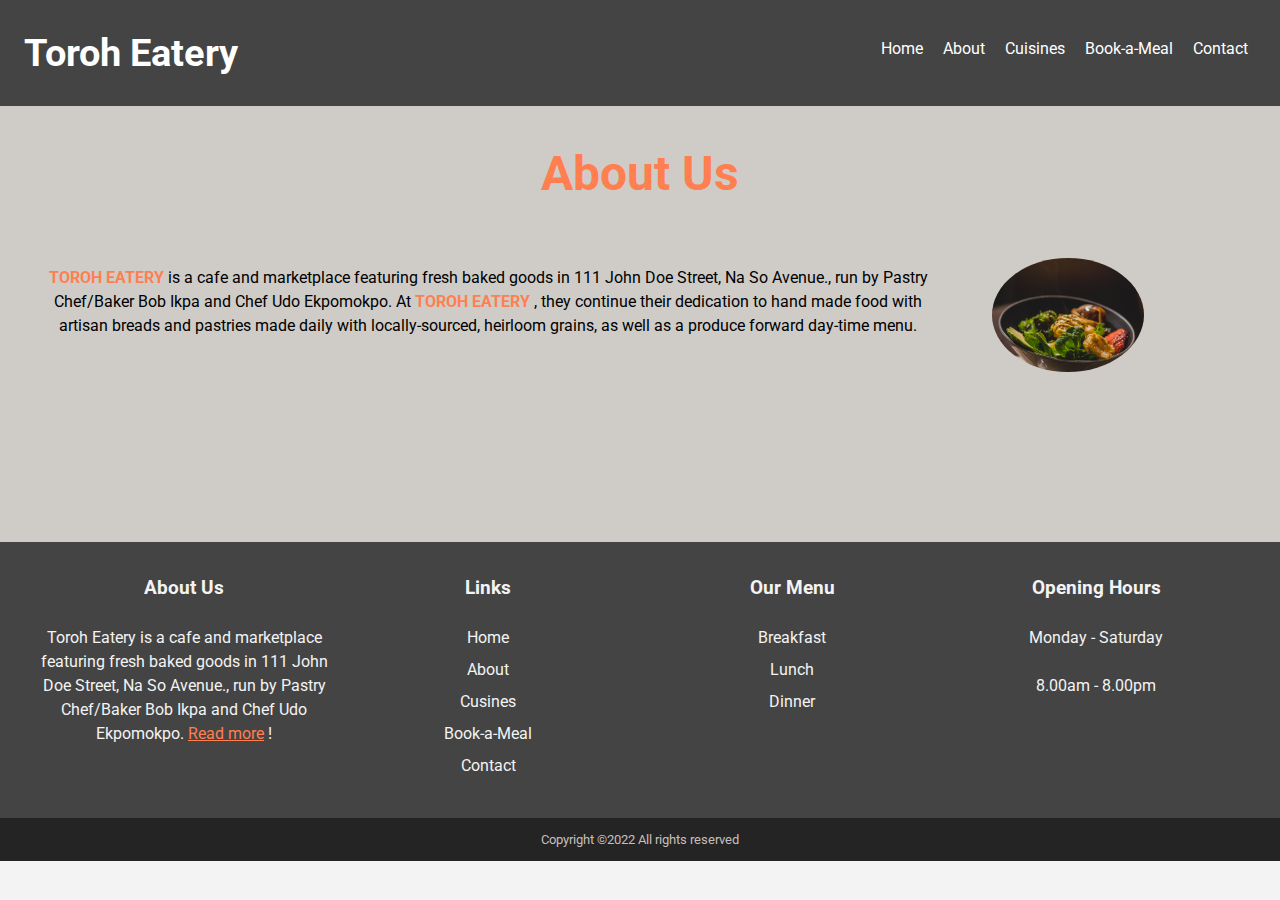
<file: about.html>
<!DOCTYPE html>
<html lang="en">
  <head>
    <meta charset="UTF-8" />
    <meta http-equiv="X-UA-Compatible" content="IE=edge" />
    <meta name="viewport" content="width=device-width, initial-scale=1.0" />

    <link
      rel="stylesheet"
      href="https://use.fontawesome.com/releases/v5.15.4/css/all.css"
      integrity="sha384-DyZ88mC6Up2uqS4h/KRgHuoeGwBcD4Ng9SiP4dIRy0EXTlnuz47vAwmeGwVChigm"
      crossorigin="anonymous"
    />
    <link rel="preconnect" href="https://fonts.googleapis.com" />
    <link rel="preconnect" href="https://fonts.gstatic.com" crossorigin />
    <link
      href="https://fonts.googleapis.com/css2?family=Roboto:wght@300&display=swap"
      rel="stylesheet"
    />
    <link rel="stylesheet" href="css/style.css" />
    <link
      rel="stylesheet"
      media="screen and (max-width: 768px)"
      href="css/mobile.css"
    />

    <title>Toroh's Eatery & Chills | About</title>
    <script defer src="script.js"></script>
  </head>
  <body>
    <nav id="main-nav">
      <div class="eatery">
        <!-- <i class="fas fa-utensils"></i> -->
        <h1>Toroh Eatery</h1>
      </div>

      <ul class="links" id="nav">
        <li><a href="index.html">Home</a></li>
        <li><a href="#">About</a></li>
        <li><a href="cuisines.html">Cuisines</a></li>
        <li><a href="book-a-meal.html">Book-a-Meal</a></li>
        <li><a href="contact.html">Contact</a></li>
      </ul>

      <div class="lines">
        <span class="lines-1 line" id="line1"></span>
        <span class="lines-2 line" id="line2"></span>
        <span class="lines-3 line" id="line3"></span>
      </div>
    </nav>

    <section id="about">
      <h1>About Us</h1>
      <div class="about-container">
        <p>
          <span class="book__p1-name"> Toroh Eatery</span> is a cafe and
          marketplace featuring fresh baked goods in 111 John Doe Street, Na So
          Avenue., run by Pastry Chef/Baker Bob Ikpa and Chef Udo Ekpomokpo. At
          <span class="book__p1-name"> Toroh Eatery</span> , they continue their
          dedication to hand made food with artisan breads and pastries made
          daily with locally-sourced, heirloom grains, as well as a produce
          forward day-time menu.
        </p>

        <img src="img/img-9.jpg" alt="" />
      </div>

      <br />
    </section>

    <footer>
      <div id="footer-container">
        <div>
          <h3>About Us</h3>
          <p>
            Toroh Eatery is a cafe and marketplace featuring fresh baked goods
            in 111 John Doe Street, Na So Avenue., run by Pastry Chef/Baker Bob
            Ikpa and Chef Udo Ekpomokpo.
            <a class="more" href="about.html">Read more</a> !
          </p>
        </div>
        <div>
          <h3>Links</h3>
          <ul>
            <li><a href="index.html">Home</a></li>
            <li><a href="about.html">About</a></li>
            <li><a href="cuisines.html">Cusines</a></li>
            <li><a href="book-a-meal.html">Book-a-Meal</a></li>
            <li><a href="contact.html">Contact</a></li>
          </ul>
        </div>
        <div>
          <h3>Our Menu</h3>
          <ul>
            <li>Breakfast</li>
            <li>Lunch</li>
            <li>Dinner</li>
          </ul>
        </div>
        <div>
          <h3>Opening Hours</h3>
          <p>Monday - Saturday</p>
          <p>8.00am - 8.00pm</p>
        </div>
      </div>

      <p id="copy">Copyright ©2022 All rights reserved</p>
    </footer>
  </body>
</html>
</file>
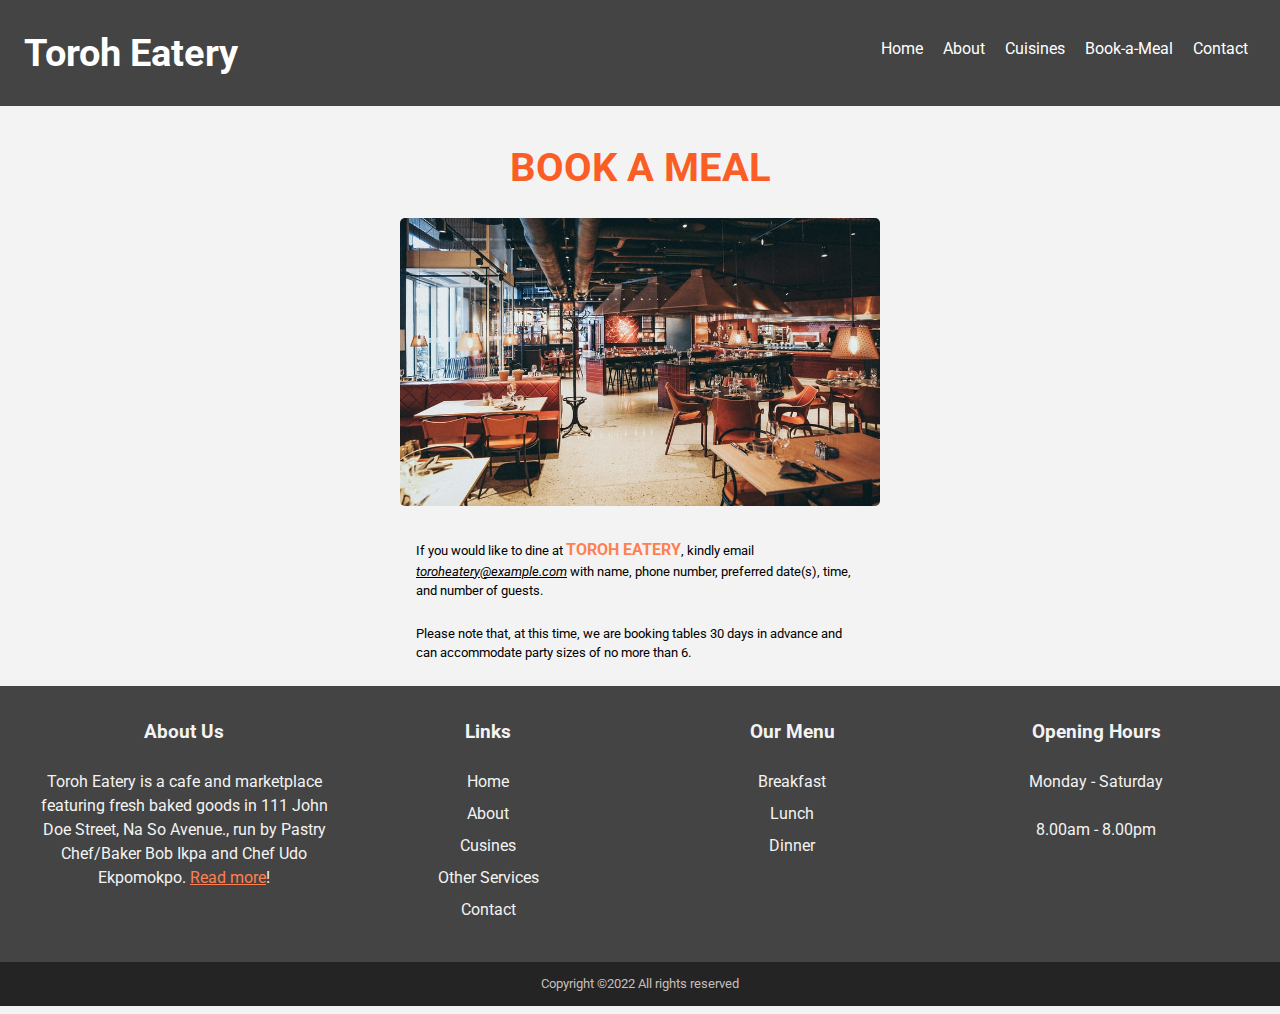
<file: book-a-meal.html>
<!DOCTYPE html>
<html lang="en">
  <head>
    <meta charset="UTF-8" />
    <meta http-equiv="X-UA-Compatible" content="IE=edge" />
    <meta name="viewport" content="width=device-width, initial-scale=1.0" />

    <link
      rel="stylesheet"
      href="https://use.fontawesome.com/releases/v5.15.4/css/all.css"
      integrity="sha384-DyZ88mC6Up2uqS4h/KRgHuoeGwBcD4Ng9SiP4dIRy0EXTlnuz47vAwmeGwVChigm"
      crossorigin="anonymous"
    />
    <link rel="preconnect" href="https://fonts.googleapis.com" />
    <link rel="preconnect" href="https://fonts.gstatic.com" crossorigin />
    <link
      href="https://fonts.googleapis.com/css2?family=Roboto:wght@300&display=swap"
      rel="stylesheet"
    />
    <link rel="stylesheet" href="css/style.css" />
    <link
      rel="stylesheet"
      media="screen and (max-width: 768px)"
      href="css/mobile.css"
    />

    <title>Toroh's Eatery & Chills | Book-a-Meal</title>
    <script defer src="script.js"></script>
  </head>
  <body>
    <nav id="main-nav">
      <div class="eatery">
        <h1>Toroh Eatery</h1>
      </div>

      <ul class="links" id="nav">
        <li><a href="index.html">Home</a></li>
        <li><a href="about.html">About</a></li>
        <li><a href="#picks">Cuisines</a></li>
        <li><a href="book-a-meal.html">Book-a-Meal</a></li>
        <li><a href="contact.html">Contact</a></li>
      </ul>

      <div class="lines">
        <span class="lines-1 line" id="line1"></span>
        <span class="lines-2 line" id="line2"></span>
        <span class="lines-3 line" id="line3"></span>
      </div>
    </nav>

    <main class="book">
      <h2 class="book__header">Book a meal</h2>

      <img class="book__img" src="img/reserve.jpg" alt="restaurant image" />
      <p class="book__p1">
        If you would like to dine at
        <span class="book__p1-name">toroh eatery</span>, kindly email
        <span class="book__p1-email">toroheatery@example.com</span> with name,
        phone number, preferred date(s), time, and number of guests.
      </p>
      <br />
      <p class="book__p2">
        Please note that, at this time, we are booking tables 30 days in advance
        and can accommodate party sizes of no more than 6.
      </p>
      <br />
    </main>

    <footer>
      <div id="footer-container">
        <div>
          <h3>About Us</h3>
          <p>
            Toroh Eatery is a cafe and marketplace featuring fresh baked goods
            in 111 John Doe Street, Na So Avenue., run by Pastry Chef/Baker Bob
            Ikpa and Chef Udo Ekpomokpo.
            <a class="more" href="about.html">Read more</a>!
          </p>
        </div>
        <div>
          <h3>Links</h3>
          <ul>
            <li><a href="#">Home</a></li>
            <li><a href="about.html">About</a></li>
            <li><a href="#">Cusines</a></li>
            <li><a href="#">Other Services</a></li>
            <li><a href="contact.html">Contact</a></li>
          </ul>
        </div>
        <div>
          <h3>Our Menu</h3>
          <ul>
            <li>Breakfast</li>
            <li>Lunch</li>
            <li>Dinner</li>
          </ul>
        </div>
        <div>
          <h3>Opening Hours</h3>
          <p>Monday - Saturday</p>
          <p>8.00am - 8.00pm</p>
        </div>
      </div>

      <p id="copy">Copyright ©2022 All rights reserved</p>
    </footer>
  </body>
</html>
</file>
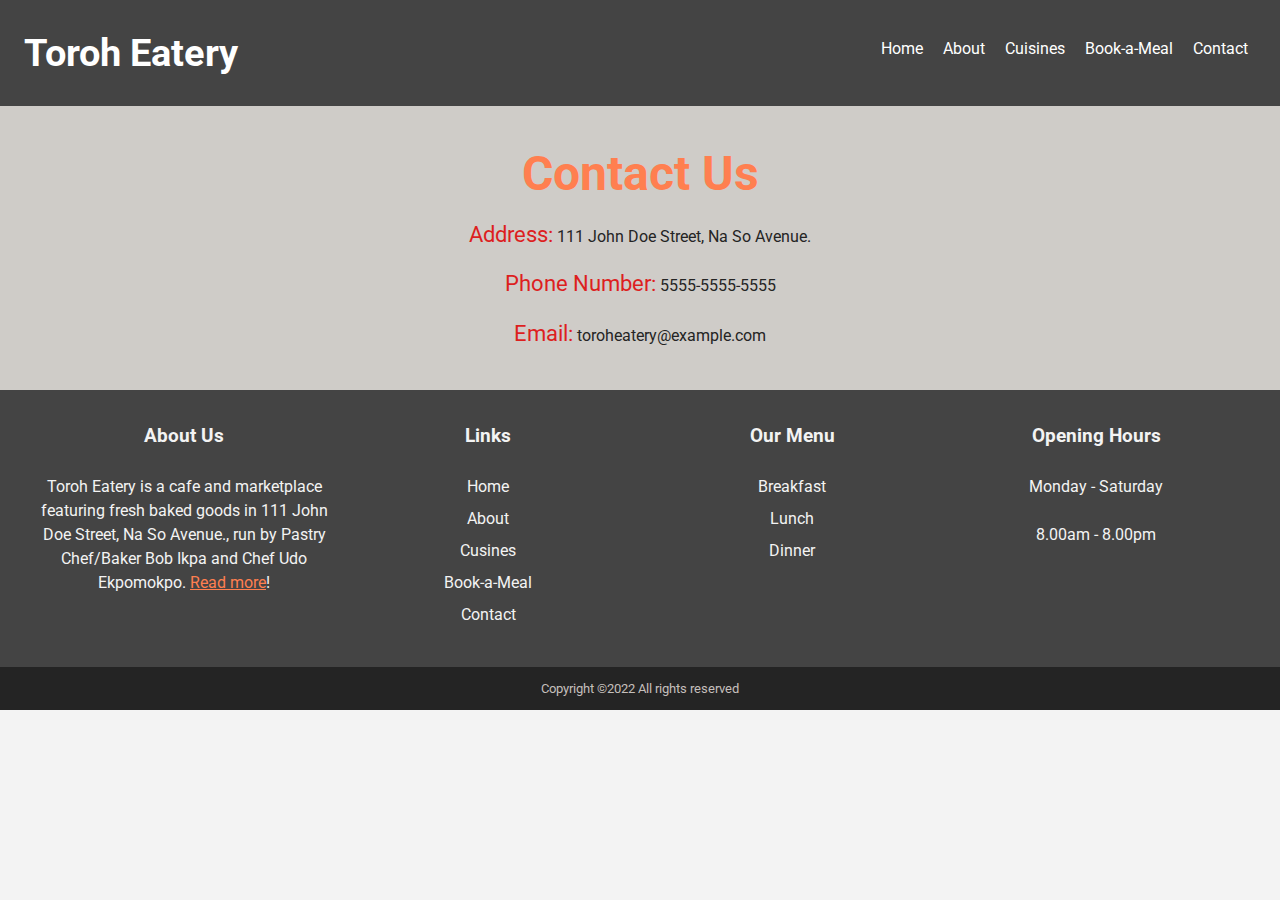
<file: contact.html>
<!DOCTYPE html>
<html lang="en">
  <head>
    <meta charset="UTF-8" />
    <meta http-equiv="X-UA-Compatible" content="IE=edge" />
    <meta name="viewport" content="width=device-width, initial-scale=1.0" />

    <link
      rel="stylesheet"
      href="https://use.fontawesome.com/releases/v5.15.4/css/all.css"
      integrity="sha384-DyZ88mC6Up2uqS4h/KRgHuoeGwBcD4Ng9SiP4dIRy0EXTlnuz47vAwmeGwVChigm"
      crossorigin="anonymous"
    />
    <link rel="preconnect" href="https://fonts.googleapis.com" />
    <link rel="preconnect" href="https://fonts.gstatic.com" crossorigin />
    <link
      href="https://fonts.googleapis.com/css2?family=Roboto:wght@300&display=swap"
      rel="stylesheet"
    />
    <link rel="stylesheet" href="css/style.css" />
    <link
      rel="stylesheet"
      media="screen and (max-width: 768px)"
      href="css/mobile.css"
    />

    <title>Toroh's Eatery & Chills | Contact</title>
    <script defer src="script.js"></script>
  </head>
  <body>
    <nav id="main-nav">
      <div class="eatery">
        <!-- <i class="fas fa-utensils"></i> -->
        <h1>Toroh Eatery</h1>
      </div>

      <ul class="links" id="nav">
        <li><a href="index.html">Home</a></li>
        <li><a href="about.html">About</a></li>
        <li><a href="cuisines.html">Cuisines</a></li>
        <li><a href="book-a-meal.html">Book-a-Meal</a></li>
        <li><a href="#">Contact</a></li>
      </ul>

      <div class="lines">
        <span class="lines-1 line" id="line1"></span>
        <span class="lines-2 line" id="line2"></span>
        <span class="lines-3 line" id="line3"></span>
      </div>
    </nav>

    <div id="contact">
      <h1>Contact Us</h1>
      <div class="contact-container">
        <p><span>Address:</span> 111 John Doe Street, Na So Avenue.</p>
        <p><span>Phone Number:</span> 5555-5555-5555</p>
        <p><span>Email:</span> toroheatery@example.com</p>
      </div>
    </div>

    <footer>
      <div id="footer-container">
        <div>
          <h3>About Us</h3>
          <p>
            Toroh Eatery is a cafe and marketplace featuring fresh baked goods
            in 111 John Doe Street, Na So Avenue., run by Pastry Chef/Baker Bob
            Ikpa and Chef Udo Ekpomokpo.
            <a class="more" href="about.html">Read more</a>!
          </p>
        </div>
        <div>
          <h3>Links</h3>
          <ul>
            <li><a href="index.html">Home</a></li>
            <li><a href="about.html">About</a></li>
            <li><a href="cuisines.html">Cusines</a></li>
            <li><a href="book-a-meal.html">Book-a-Meal</a></li>
            <li><a href="contact.html">Contact</a></li>
          </ul>
        </div>
        <div>
          <h3>Our Menu</h3>
          <ul>
            <li>Breakfast</li>
            <li>Lunch</li>
            <li>Dinner</li>
          </ul>
        </div>
        <div>
          <h3>Opening Hours</h3>
          <p>Monday - Saturday</p>
          <p>8.00am - 8.00pm</p>
        </div>
      </div>

      <p id="copy">Copyright ©2022 All rights reserved</p>
    </footer>
  </body>
</html>
</file>
<file: css/style.css>
* {
  padding: 0;
  margin: 0;
  box-sizing: border-box;
}

body {
  font-family: "Roboto", sans-serif;
  line-height: 1.5;
  background: #f3f3f3;
}
a {
  color: #333;
  text-decoration: none;
}

ul {
  list-style: none;
}

p {
  margin: 0.5rem 0;
}
img {
  width: 100%;
}

#main-nav {
  display: flex;
  background: #444;
  color: #fff;
  justify-content: space-between;
  align-items: center;
  padding: 1.5rem;
  position: sticky;
  top: 0;
  z-index: 10;
}
#main-nav .eatery {
  font-size: 1.2rem;
}

#main-nav ul li {
  display: inline-block;
  padding: 0.5rem;
  position: relative;
  overflow: hidden;
}

/* #main-nav ul li:hover {
  background: #242424;
  border-radius: 5px;
} */

#main-nav ul li:before {
  content: "";
  position: absolute;
  left: 0;
  top: 0;
  background-color: coral;

  height: 100%;
  width: 100%;
  z-index: -1;
  transform-origin: bottom left;
  transform: rotate(-90deg);
  transition: transform 1s;
}

#main-nav ul li:hover:before {
  transform: rotate(0deg);
}

#main-nav ul li a {
  color: #fff;
}

.lines {
  display: none;
}

.active #line1 {
  transform: translateY(8px) rotate(45deg);
}

.active #line2 {
  opacity: 0;
}

.active #line3 {
  transform: translateY(-8px) rotate(-45deg);
}

.line {
  display: block;
  width: 2rem;
  height: 3px;
  margin: 5px auto;
  transition: all 0.3s;
  background-color: #fff;
}

/* Section */
#showcase {
  display: flex;
  text-align: center;
  align-items: center;
  justify-content: center;
  height: 80vh;
  color: #fff;
  font-size: 3rem;
  background: url("../img/img-9.jpg") no-repeat center center/cover;
  position: relative;
}

h2 {
  position: absolute;
  text-align: center;
}

h2:nth-child(1) {
  color: #fff;
}

h2:nth-child(2) {
  color: rgb(143, 125, 125);
  animation: wavy 2s ease-in-out infinite;
}

@media only screen and (max-width: 1100px) {
  #showcase h2 {
    color: #fff;
  }
}

@keyframes wavy {
  0% {
    clip-path: polygon(
      0% 38%,
      21% 40%,
      38% 51%,
      54% 57%,
      75% 57%,
      100% 52%,
      100% 100%,
      0% 100%
    );
  }
  50% {
    clip-path: polygon(
      0% 49%,
      16% 56%,
      33% 55%,
      55% 50%,
      75% 42%,
      100% 40%,
      100% 100%,
      0% 100%
    );
  }
  100% {
    clip-path: polygon(
      0% 38%,
      21% 40%,
      38% 51%,
      54% 57%,
      75% 57%,
      100% 52%,
      100% 100%,
      0% 100%
    );
  }
}

.special h2 {
  color: #242424;
  padding: 2rem;
  font-size: 2rem;
}

#picks {
  display: grid;
  grid-template-columns: repeat(3, 1fr);
  grid-gap: 1.7rem;
  padding: 1.5rem 2rem;
  margin: 2rem;
}

#picks div img {
  width: 100%;
  height: 20rem;
  object-fit: cover;
}

#picks .spans {
  display: grid;
  grid-template-columns: repeat(2, 1fr);
  grid-gap: 1rem;
  align-items: center;
  grid-column: 1 / span 2;
  color: #444;
  padding: 0 2rem;
}
#picks .spans:last-child {
  display: grid;
  grid-template-columns: repeat(2, 1fr);
  grid-gap: 1rem;
  align-items: flex-start;
  grid-column: 2 / span 2;
  padding: 0 2rem;
}

#picks .spans div {
  display: flex;
  flex-direction: column;
}

#picks .spans:first-child {
  margin-bottom: 0;
}

#picks > * .spread {
  display: flex;
  justify-content: space-between;
  align-items: center;
  margin-top: 0.5rem;
}

#picks .spans div .spread {
  display: flex;
  flex-direction: row;
  justify-content: space-between;
  align-items: center;
}

#about,
#contact {
  padding: 2rem;
  background: #cfccc8;
  text-align: center;
}

#about h1,
#contact h1 {
  color: coral;
  font-size: 3rem;
}
#about .about-container {
  display: grid;
  grid-template-columns: 3fr 1fr;
  padding: 2 3rem;
  justify-content: center;
  text-align: center;
  margin-top: 3rem;
}

#contact .contact-container {
  display: flex;
  flex-direction: column;
}
#contact .contact-container p {
  color: #242424;
}
#contact .contact-container p span {
  color: #dd1f1f;
  font-size: 1.4rem;
}

#about .about-container img {
  width: 50%;
  height: 50%;
  border-radius: 50%;
  margin: 0rem 3rem;
}

.book {
  position: relative;
}

.book h2 {
  color: rgb(250, 94, 37);
  width: 100%;
  margin: 2rem auto;
  position: absolute;
  top: -7rem;
  font-size: 2.5rem;
  text-transform: uppercase;
}

.book__img {
  width: 30rem;
  height: 18rem;
  margin: 7rem auto;
  margin-bottom: 2rem;
  display: block;
  border-radius: 5px;
}

.book p {
  width: 35vw;
  margin: 0 auto;
  font-size: 0.8rem;
}

.book__p1-name {
  color: coral;
  text-transform: uppercase;
  font-size: 1rem;
  font-weight: bolder;
}

.book__p1-email {
  text-decoration: underline;
  font-style: italic;
}

.book__p2 {
  margin-top: 1rem;
  margin-bottom: 2rem;
}

footer {
  background: #444;
}

#footer-container {
  display: grid;
  grid-template-columns: repeat(4, 1fr);
  color: #f3f3f3;
  padding: 2rem;
  justify-content: center;
  text-align: center;
}

#footer-container a {
  color: #f3f3f3;
}
#footer-container p {
  margin-top: 1.5rem;
}
#footer-container ul {
  margin-top: 1.5rem;
}
#footer-container ul li {
  margin-top: 0.5rem;
}

footer #copy {
  background: #242424;
  color: #c4bfbb;
  text-align: center;
  font-size: small;
  padding: 0.75rem;
  width: 100%;
}

.more {
  color: coral !important;
  text-decoration: underline;
}

/* swiperrrrrrrrrrrrrrrrrrrrrrrrrrrrrrrrrrrrrrrrrrrrrrrrrrrrrrrrrrrrrrrrrr */

.gallery-img {
  display: none;
  max-height: 600px;
}

.active {
  display: block;
}

.image-gallery {
  display: flex;
  justify-content: center;
  align-items: center;
}

.btns {
  width: 100%;
  display: flex;
  justify-content: center;
  align-items: center;
}

.btn {
  background-color: #0074d9;
  color: #fff;
  font-size: 20px;
  padding: 5px 20px;
  border-color: transparent;
  border-radius: 5px;
  cursor: pointer;
}

.prev {
  margin-right: 15px;
}

.btn:disabled {
  background-color: #777;
  cursor: not-allowed;
}

.swiper {
  width: 90vw;
}

.swiper-slide {
  text-align: center;
}

img {
  height: 30rem;
  object-fit: cover;
}

.cuisine-header {
  color: coral;
  font-size: 2.5rem;
  text-align: center;
  margin: 0.6rem auto;
  margin-top: 2.3rem;
  text-transform: uppercase;
  transition: all 0.4s;
}

.cuisine-header:hover {
  transform: scale(1.1);
}
</file>
<file: css/mobile.css>
#main-nav {
  max-width: 100%;
  padding: 1.2rem;
  height: 6rem;
}

#main-nav .eatery {
  font-size: 0.6rem;
  width: 100%;
}

#main-nav ul li {
  display: block;
  padding: 0.3rem;
  position: relative;
  overflow: hidden;
  text-align: center;
  height: 3rem;
  background-color: #444;
  transition: all 0.9s;
}

#main-nav ul {
  position: relative;
  width: 10rem;
  height: 2rem;
  top: 5.5rem;
  margin-right: -1rem;
  left: -200%;
}
#main-nav ul.active {
  position: absolute;
  left: 0;
  top: 5.5rem;
}

#main-nav ul li:before {
  content: "";
  position: absolute;
  left: 0;
  top: 0;
  background-color: transparent;
}

.lines {
  display: block;
  cursor: pointer;
  position: fixed;
  top: 2rem;
  right: 2rem;
}

.book {
  position: relative;
}

.book h2 {
  color: rgb(250, 94, 37);
  width: 100%;
  margin: 1.5rem auto;
  position: absolute;
  top: -5rem;
  font-size: 1.5rem;
  text-transform: uppercase;
}

.book__img {
  width: 18rem;
  height: 15rem;
  margin: 6rem auto;
  margin-bottom: 2rem;
  display: block;
  border-radius: 5px;
}

.book p {
  width: 35vw;
  margin: 0 auto;
  font-size: 0.8rem;
}

.book__p1-name {
  color: coral;
  text-transform: uppercase;
  font-size: 1rem;
  font-weight: bolder;
}

.book__p1-email {
  text-decoration: underline;
  font-style: italic;
}

.book__p2 {
  margin-top: 1rem;
  margin-bottom: 2rem;
}

#showcase {
  display: flex;
  text-align: center;
  align-items: center;
  justify-content: center;
  height: 80vh;
  color: #fff;
  font-size: 1.3rem;
  background: url("../img/img-9.jpg") no-repeat center center/cover;
  position: relative;
}

#showcase h2 {
  color: #fff;
}

.special h2 {
  display: none;
}

/* .hide {
  border: 2px solid red;
  display: none;
} */

#picks {
  grid-template-columns: repeat(3, 1fr);
  grid-gap: 0.7rem;
  padding: 0.5rem;
  margin-top: 1.5rem;
  justify-content: center;
  align-items: center;
  align-content: center;
}
#picks h3 {
  font-size: 0.8rem;
}

#picks p {
  font-size: 0.6rem;
}
#picks div img {
  width: 100%;
  height: 10rem;
}

#picks .spans,
#picks .spans:last-child {
  grid-template-columns: 1fr;
}

#footer-container {
  grid-template-columns: repeat(2, 1fr);
  color: #f3f3f3;
  padding: 2rem;
  justify-content: center;
  text-align: center;
  font-size: 0.7rem;
}

#about .about-container {
  display: flex;
}

#contact .contact-container i {
  display: flex;
  justify-content: space-between;
  padding: 2rem 3rem;
}

.swiper {
  width: 90vw;
}

.swiper-slide {
  text-align: center;
}

img {
  height: 30rem;
}

.cuisine-header {
  color: coral;
  font-size: 2rem;
  text-align: center;
  margin: 0.6rem auto;
  margin-top: 2.3rem;
  text-transform: uppercase;
  transition: all 0.4s;
}
</file>
